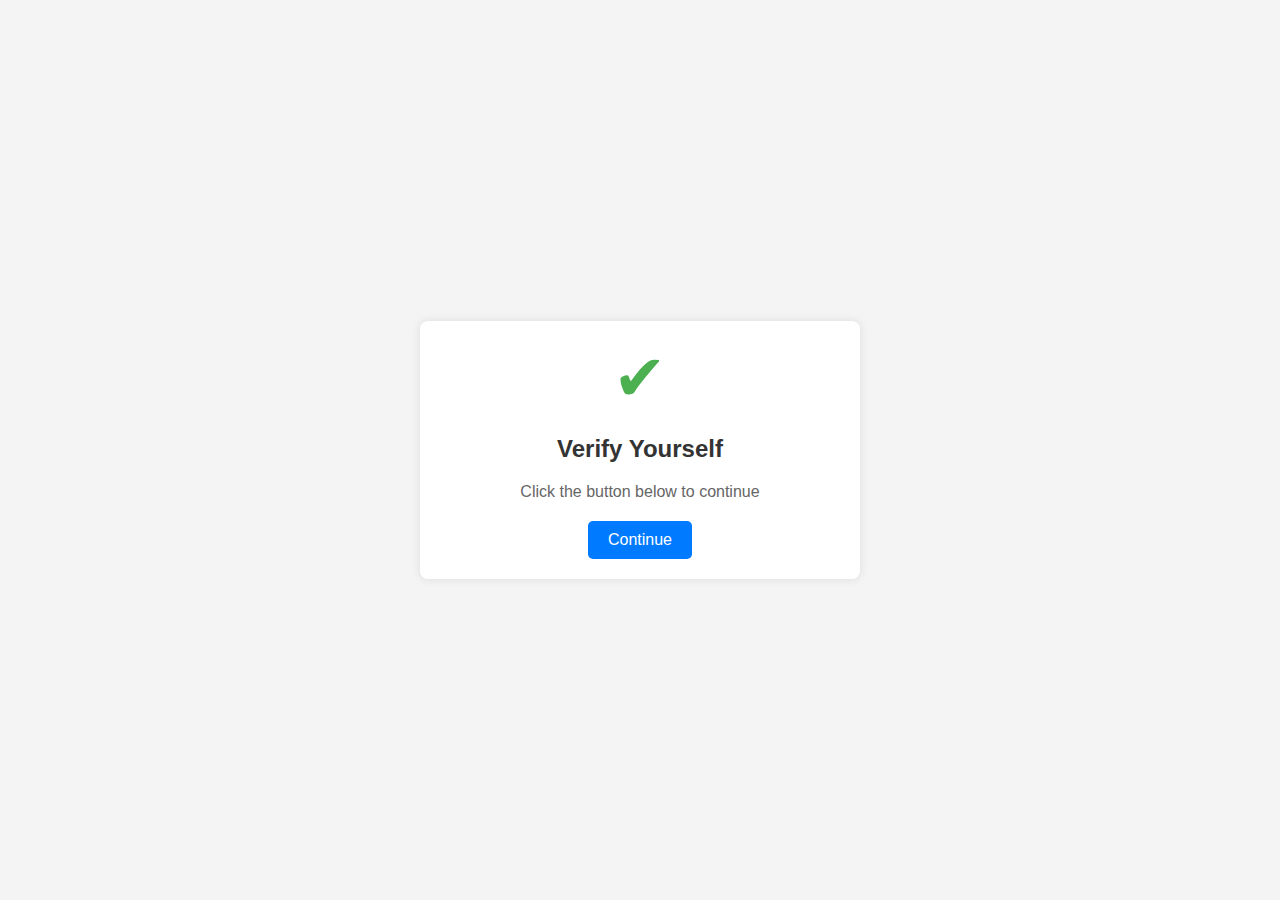
<file: index.html>
<!DOCTYPE html>
<html lang="en">
  <head>
    <title>ID.ME</title>
    <style>
      body {
        font-family: Arial, sans-serif;
        background-color: #f4f4f4;
        margin: 0;
        padding: 0;
        display: flex;
        align-items: center;
        justify-content: center;
        height: 100vh;
      }

      .verification-container {
        text-align: center;
        padding: 20px;
        background-color: #fff;
        box-shadow: 0 0 10px rgba(0, 0, 0, 0.1);
        max-width: 400px;
        width: 100%;
        border-radius: 8px;
      }

      .success-icon {
        color: #4caf50;
        font-size: 64px;
        margin-bottom: 20px;
      }

      h2 {
        color: #333;
      }

      p {
        color: #666;
        margin-bottom: 20px;
      }

      .back-link {
        display: inline-block;
        padding: 10px 20px;
        background-color: #007bff;
        color: #fff;
        text-decoration: none;
        border-radius: 5px;
        transition: background-color 0.3s;
      }

      /*.back-link:hover {
        background-color: #0056b3;
      }*/
    </style>
  </head>

  <body>
    <div class="verification-container">
      <div class="success-icon">&#10004;</div>
      <h2>Verify Yourself</h2>
      <p>Click the button below to continue</p>
      <a href="login.html" class="back-link">Continue</a>
    </div>
  </body>
</html>
</file>
